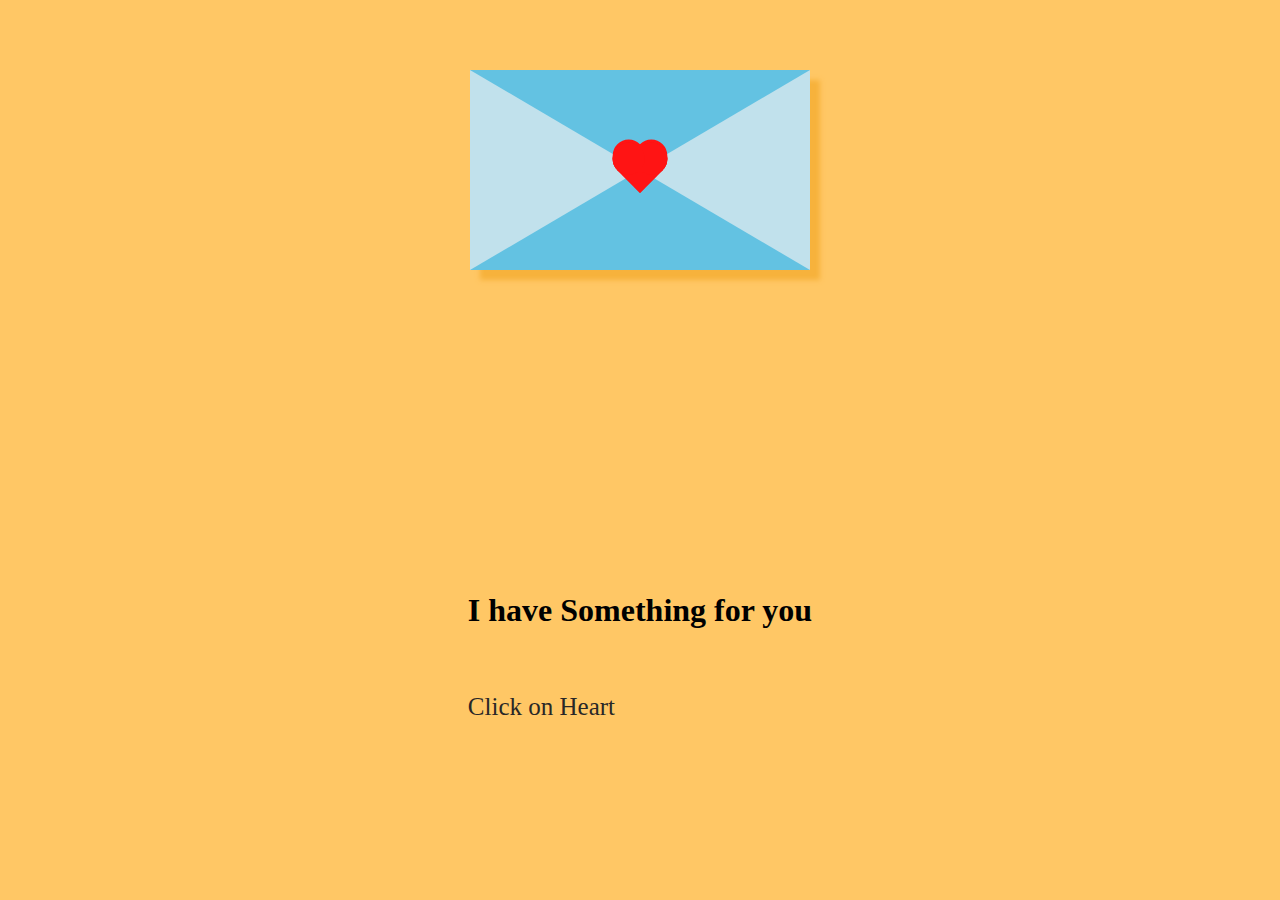
<file: index.html>
<!DOCTYPE html>
<html lang="en">
  <head>
    <meta charset="UTF-8" />
    <meta name="viewport" content="width=device-width, initial-scale=1.0" />
    <title>To My Fulzhari !!! </title>
    <link rel="stylesheet" href="main.css" />
  </head>
  <body>
    <div id="card">
      <a href="letter.html"><div class="heart"></div></a>
      <a href="letter.html"> <div class="heart1"></div></a>
      <a href="letter.html"> <div class="heart2"></div></a>
      <a href="letter.html"> <div class="heart3"></div></a>
      <a href="letter.html"> <div class="heart4"></div></a>
    </div>

    <div class="text">
      <h1>I have Something for you</h1>
      <br />
      <p>Click on Heart</p>
    </div>
  </body>
</html>
</file>
<file: main.css>
body {
    margin: 70px; 
    padding: 0; 
    display: flex;
    justify-content: center;
    align-items: center;
    background-color: #ffc765;
  }
  
  #card {
    width: 0; 
    height: 0; 
    border-top: 100px solid #63c2e2;
    border-right: 170px solid #c1e1ec;
    border-bottom: 100px solid #63c2e2;
    border-left: 170px solid #c1e1ec;
    box-shadow: 10px 10px 5px #f7b23c;
  }
  
  .heart {
    width: 32px; 
    height: 32px; 
    background-color: #ff1414;
    transform: translate(-50%, -50%) rotate(45deg);
    animation: heartbeat 1.4s infinite; 
  }
  
  .heart:before {
    content: ""; 
    position: absolute; 
    top: 0; 
    bottom: 0; 
    width: 100%; 
    height: 100%; 
    background-color: #ff1414; 
    transform: translateY(-50%);
    border-radius: 50%;
  }
  
  .heart:after {
    content: ""; 
    position: absolute; 
    top: 0; 
    bottom: 0; 
    width: 100%; 
    height: 100%; 
    background-color: #ff1414; 
    transform: translateX(-50%);
    border-radius: 50%; 
  }
  
  @keyframes heartbeat {
    0% { transform: translate(-50%, -50%) rotate(45deg) scale(1); }
    25% { transform: translate(-50%, -50%) rotate(45deg) scale(1); }
    30% { transform: translate(-50%, -50%) rotate(45deg) scale(1.4); }
    50% { transform: translate(-50%, -50%) rotate(45deg) scale(1.2); }
    70% { transform: translate(-50%, -50%) rotate(45deg) scale(1.4); }
    100% { transform: translate(-50%, -50%) rotate(45deg) scale(1); }
  }
  
  .heart1 {
    width: 32px; 
    height: 32px; 
    background-color: #ff1414;
    transform: translate(-50%, -160%) rotate(45deg); 
  }
  
  .heart1:before {
    content: ""; 
    position: absolute; 
    top: 0; 
    bottom: 0; 
    width: 100%; 
    height: 100%; 
    background-color: #ff1414; 
    transform: translateY(-50%);
    border-radius: 50%;
  }
  
  .heart1:after {
    content: ""; 
    position: absolute; 
    top: 0; 
    bottom: 0; 
    width: 100%; 
    height: 100%; 
    background-color: #ff1414; 
    transform: translateX(-50%);
    border-radius: 50%; 
  }
  
  
  .heart1 {
    animation: heart1 2.5s ease-out 1s infinite; }
  
  @keyframes heart1 {
    0% {transform: translateY(-200%) translateX(0) scale(0.25) rotate(45deg); opacity: 1;}
   
  100% {transform: translateY(-400%) translateX(0) scale(1) rotate(50deg); opacity: 0;}
  }
  
  .heart2 {
    width: 32px; 
    height: 32px; 
    background-color: #ff1414;
    transform: translate(-50%, -250%) rotate(45deg); 
  }
  
  .heart2:before {
    content: ""; 
    position: absolute; 
    top: 0; 
    bottom: 0; 
    width: 100%; 
    height: 100%; 
    background-color: #ff1414; 
    transform: translateY(-50%);
    border-radius: 50%;
  }
  
  .heart2:after {
    content: ""; 
    position: absolute; 
    top: 0; 
    bottom: 0; 
    width: 100%; 
    height: 100%; 
    background-color: #ff1414; 
    transform: translateX(-50%);
    border-radius: 50%; 
  }
  
  .heart2 {
    animation: heart2 4s ease-out 1s infinite; }
  
  @keyframes heart2 {
    0% {transform: translateY(-300%) translateX(-100%) scale(0.25) rotate(-20deg); opacity: 0.2;}
   
  100% {transform: translateY(-500%) translateX(-10%) scale(1) rotate(45deg); opacity: 0;}
  }
  
  .heart3 {
    width: 32px; 
    height: 32px; 
    background-color: #ff1414;
    transform: translate(-50%, -350%) rotate(45deg); 
  }
  
  .heart3:before {
    content: ""; 
    position: absolute; 
    top: 0; 
    bottom: 0; 
    width: 100%; 
    height: 100%; 
    background-color: #ff1414; 
    transform: translateY(-50%);
    border-radius: 50%;
  }
  
  .heart3:after {
    content: ""; 
    position: absolute; 
    top: 0; 
    bottom: 0; 
    width: 100%; 
    height: 100%; 
    background-color: #ff1414; 
    transform: translateX(-50%);
    border-radius: 50%; 
  }
  
  .heart3 {
    animation: heart3 2s ease-out 1s infinite; }
  
  @keyframes heart3 {
    0% {transform: translateY(-430%) translateX(-100%) scale(0.25) rotate(20deg); opacity: 0.2;}
   
  100% {transform: translateY(-650%) translateX(-10%) scale(1) rotate(60deg); opacity: 0;}
  }
  
  .heart4 {
    width: 32px; 
    height: 32px; 
    background-color: #ff1414;
    transform: translate(-50%, -450%) rotate(45deg); 
  }
  
  .heart4:before {
    content: ""; 
    position: absolute; 
    top: 0; 
    bottom: 0; 
    width: 100%; 
    height: 100%; 
    background-color: #ff1414; 
    transform: translateY(-50%);
    border-radius: 50%;
  }
  
  .heart4:after {
    content: ""; 
    position: absolute; 
    top: 0; 
    bottom: 0; 
    width: 100%; 
    height: 100%; 
    background-color: #ff1414; 
    transform: translateX(-50%);
    border-radius: 50%; 
  }
  
  
  .heart4 {
    animation: heart4 2.3s ease-out 1s infinite; }
  
  @keyframes heart4 {
    0% {transform: translateY(-450%) translateX(-100%) scale(0.25) rotate(45deg); opacity: 0.2;}
   
  100% {transform: translateY(-750%) translateX(-10%) scale(1) rotate(80deg); opacity: 0;}
  }



  .text{
    position: absolute;
    bottom: 16%;
    margin: 10px;

    
  }
  p{
    font-size: 25px;
    color: #292727;
  }
</file>
